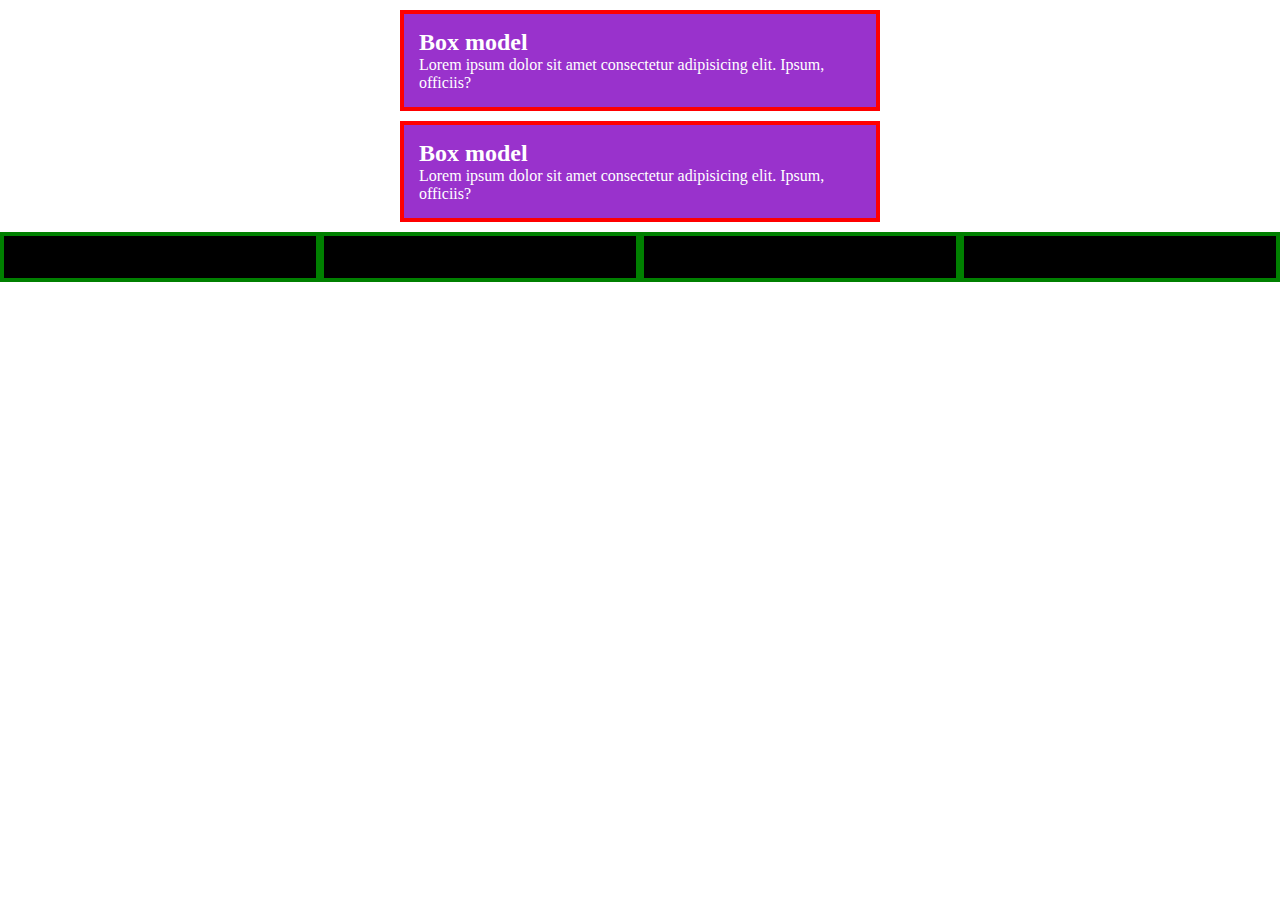
<file: css-course/05_box_model.html>
<!DOCTYPE html>
<html lang="en">

<head>
	<meta charset="UTF-8">
	<meta name="viewport" content="width=device-width, initial-scale=1.0">
	<title>Box model</title>

	<style>
		* {
			margin: 0;
			padding: 0;
		}

		body {
			margin: 0px;
		}

		.conteainer {
			max-width: 500px;
			margin: auto;
		}

		.box {
			background: darkorchid;
			color: #fff;
			padding: 15px;

			/* top & bottom / left & rigth */
			/* padding: 15px 40px; */

			/* top / left & rigth / bottom*/
			/* padding: 15px 40px 30px; */

			/* top / rigth / bottom / left*/
			/* padding: 15px 40px 30px 25px; */

			border: 4px solid red;

			/* аналогтчно и для margin */
			margin: 10px;
		}

		.blocks {
			width: 100%;
		}

		.blocks .block {
			width: 25%;
			background: #000;
			height: 50px;
			float: left;
			border: 4px solid green;
			box-sizing: border-box;
		}
	</style>
</head>

<body>

	<div class="conteainer">
		<div class="box">
			<h2>Box model</h2>
			<p>Lorem ipsum dolor sit amet consectetur adipisicing elit. Ipsum, officiis?</p>
		</div>

		<div class="box">
			<h2>Box model</h2>
			<p>Lorem ipsum dolor sit amet consectetur adipisicing elit. Ipsum, officiis?</p>
		</div>
	</div>

	<div class="blocks">
		<div class="block"></div>
		<div class="block"></div>
		<div class="block"></div>
		<div class="block"></div>
	</div>

</body>

</html>
</file>
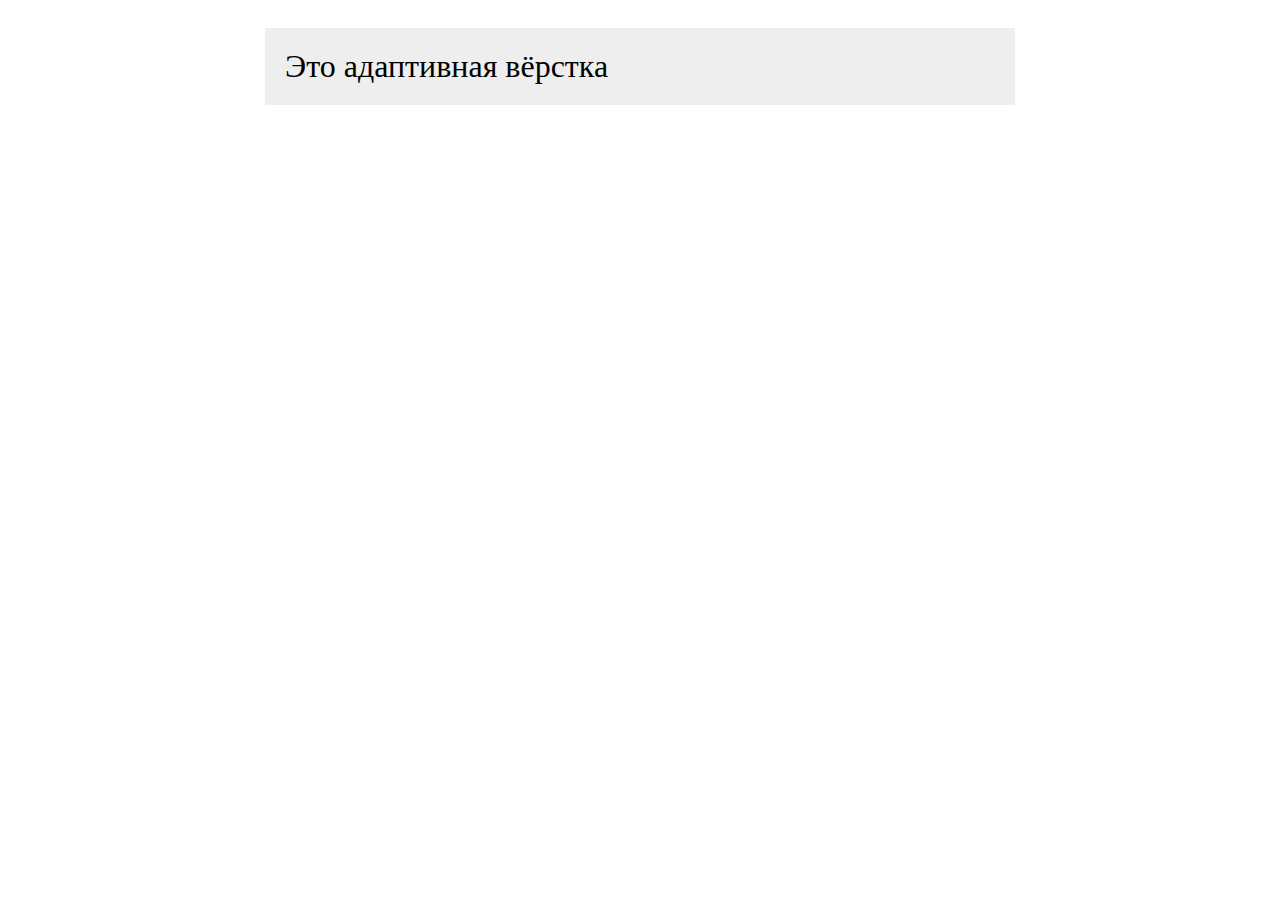
<file: css-course/10_media.html>
<!DOCTYPE html>
<html lang="en">

<head>
	<meta charset="UTF-8">
	<meta name="viewport" content="width=device-width, initial-scale=1.0">
	<title>Media</title>

	<style>
		.conteiner {
			max-width: 750px;
			padding: 20px;
			margin: auto;
		}

		.box {
			padding: 20px;
			background: #eee;
			font-size: 2rem;
		}

		@media (max-width: 740px) {
			.box {
				font-size: 1.5rem;
				padding: 10px;
				text-align: center;
			}
		}
	</style>
</head>

<body>
	<div class="conteiner">
		<div class="box">
			Это адаптивная вёрстка
		</div>
	</div>
</body>

</html>
</file>
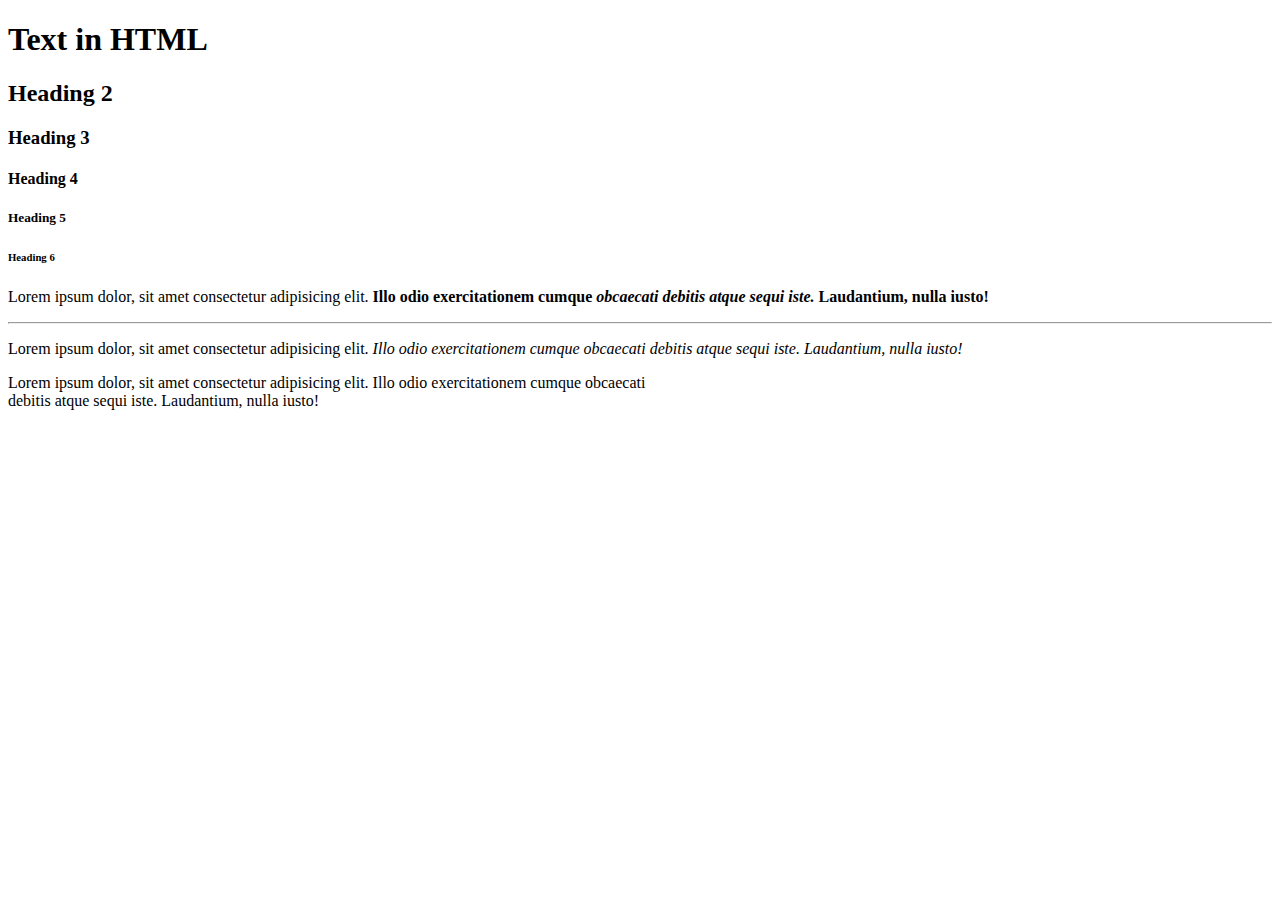
<file: html-course/01_text.html>
<!DOCTYPE html>
<html lang="en">

<head>
	<meta charset="UTF-8">
	<meta name="viewport" content="width=device-width, initial-scale=1.0">
	<meta name="keywords" content="graphic novel, novel, game, FrowningCat">
	<meta name="description" content="Обзор моей игры">
	<title>FrowningCat</title>
</head>

<body>
	<h1>Text in HTML</h1>
	<h2>Heading 2</h2>
	<h3>Heading 3</h3>
	<h4>Heading 4</h4>
	<h5>Heading 5</h5>
	<h6>Heading 6</h6>

	<p>Lorem ipsum dolor, sit amet consectetur adipisicing elit.
		<strong>Illo odio exercitationem cumque <em>obcaecati debitis atque sequi iste.</em> Laudantium, nulla
			iusto!</strong>
	</p>

	<hr>

	<p>Lorem ipsum dolor, sit amet consectetur adipisicing elit.
		<em>Illo odio exercitationem cumque obcaecati debitis atque sequi iste. Laudantium, nulla iusto!</em>
	</p>

	<p>Lorem ipsum dolor, sit amet consectetur adipisicing elit.
		Illo odio exercitationem cumque obcaecati <br>debitis atque sequi iste. Laudantium, nulla iusto!
	</p>
</body>

</html>
</file>
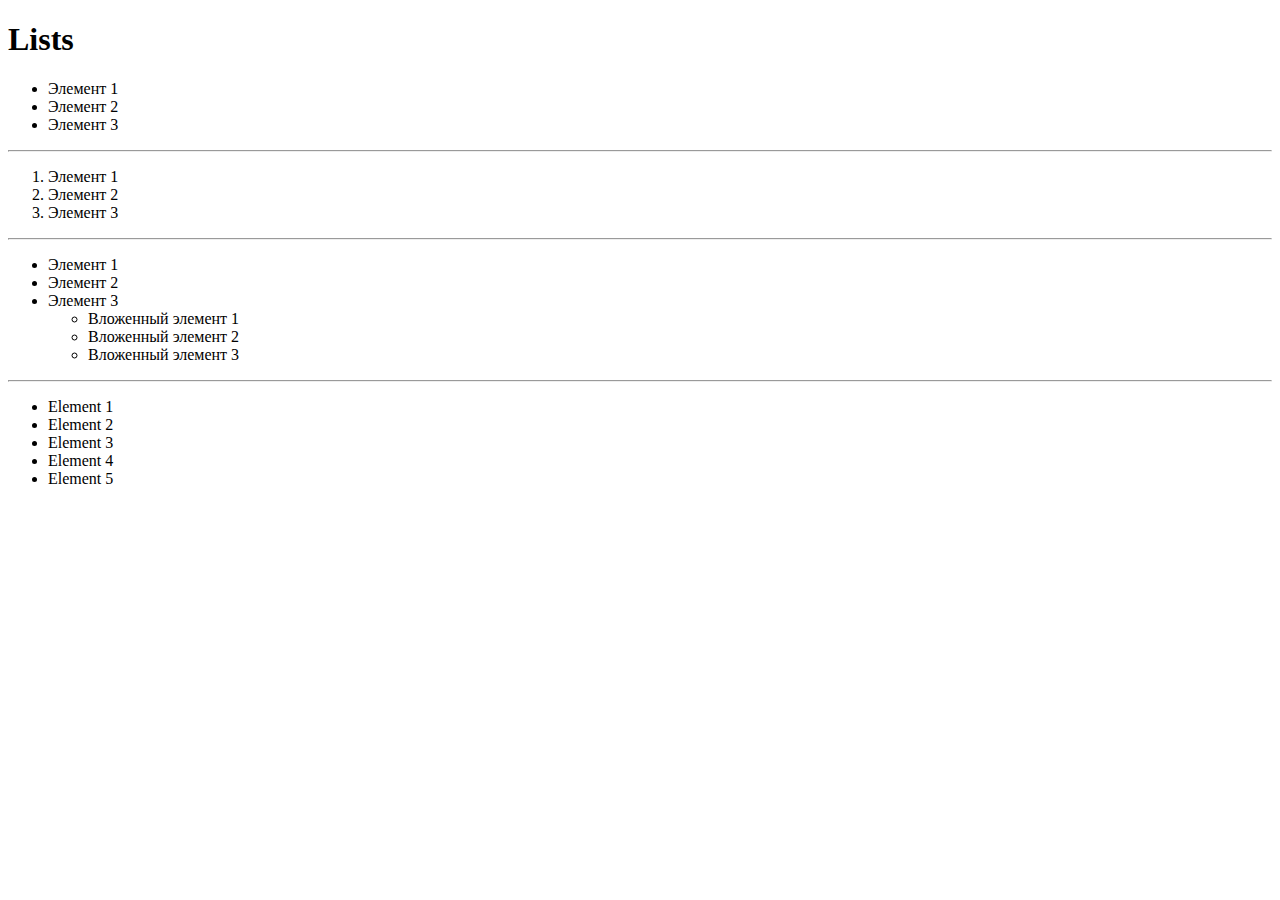
<file: html-course/03_list.html>
<!DOCTYPE html>
<html lang="en">

<head>
	<meta charset="UTF-8">
	<meta name="viewport" content="width=device-width, initial-scale=1.0">
	<title>Lists</title>
</head>

<body>
	<h1>Lists</h1>

	<ul>
		<li>Элемент 1</li>
		<li>Элемент 2</li>
		<li>Элемент 3</li>
	</ul>

	<hr>

	<ol>
		<li>Элемент 1</li>
		<li>Элемент 2</li>
		<li>Элемент 3</li>
	</ol>

	<hr>

	<ul>
		<li>Элемент 1</li>
		<li>Элемент 2</li>
		<li>
			Элемент 3
			<ul>
				<li>Вложенный элемент 1</li>
				<li>Вложенный элемент 2</li>
				<li>Вложенный элемент 3</li>
			</ul>
		</li>
	</ul>

	<hr>

	<!-- ul>li{Element $}*5 -->
	<ul>
		<li>Element 1</li>
		<li>Element 2</li>
		<li>Element 3</li>
		<li>Element 4</li>
		<li>Element 5</li>
	</ul>

</body>

</html>
</file>
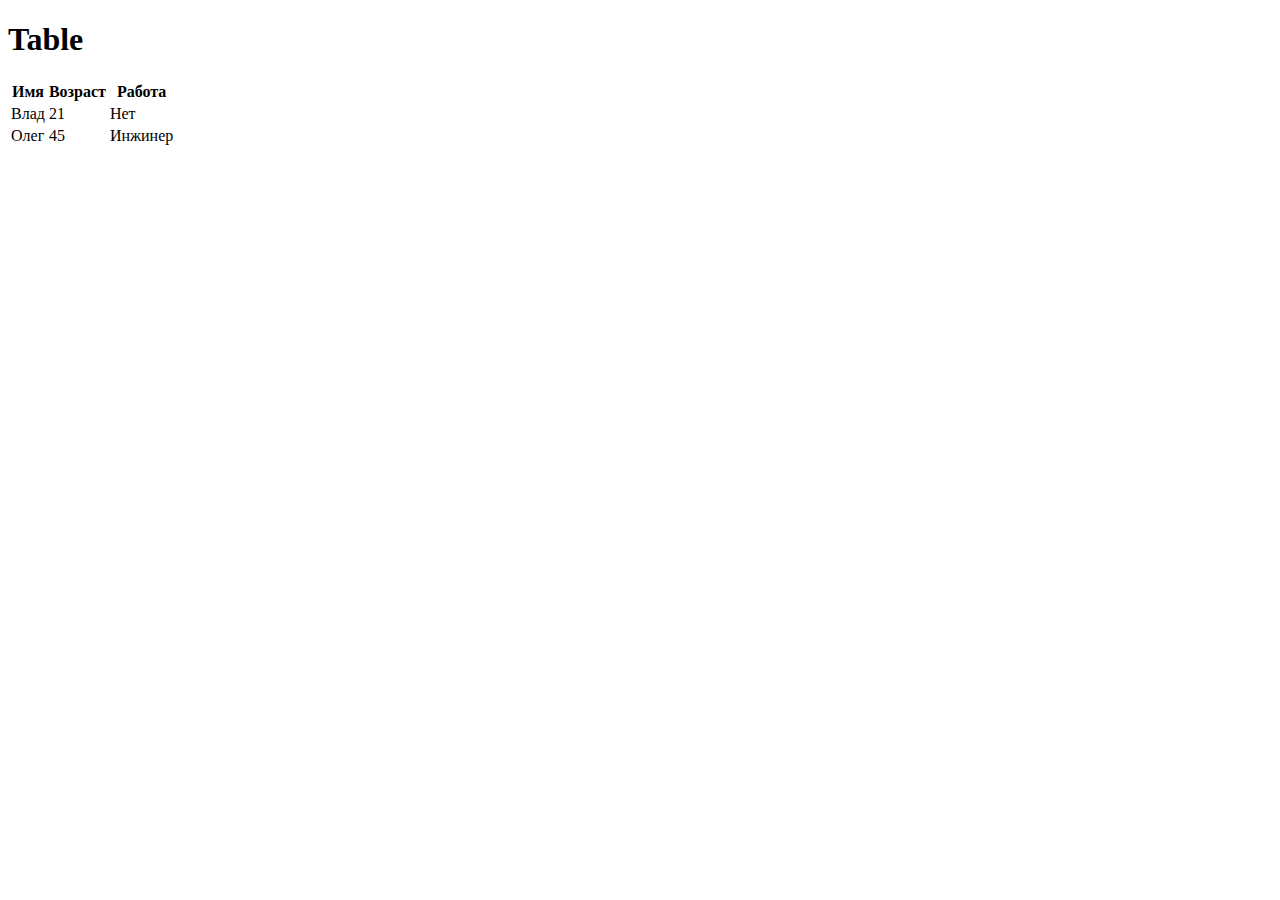
<file: html-course/04_table.html>
<!DOCTYPE html>
<html lang="en">

<head>
	<meta charset="UTF-8">
	<meta name="viewport" content="width=device-width, initial-scale=1.0">
	<title>Table</title>
</head>

<body>
	<h1>Table</h1>

	<table>
		<thead>
			<tr>
				<th>Имя</th>
				<th>Возраст</th>
				<th>Работа</th>
			</tr>
		</thead>
		<tbody>
			<tr>
				<td>Влад</td>
				<td>21</td>
				<td>Нет</td>
			</tr>
			<tr>
				<td>Олег</td>
				<td>45</td>
				<td>Инжинер</td>
			</tr>
		</tbody>
	</table>
</body>

</html>
</file>
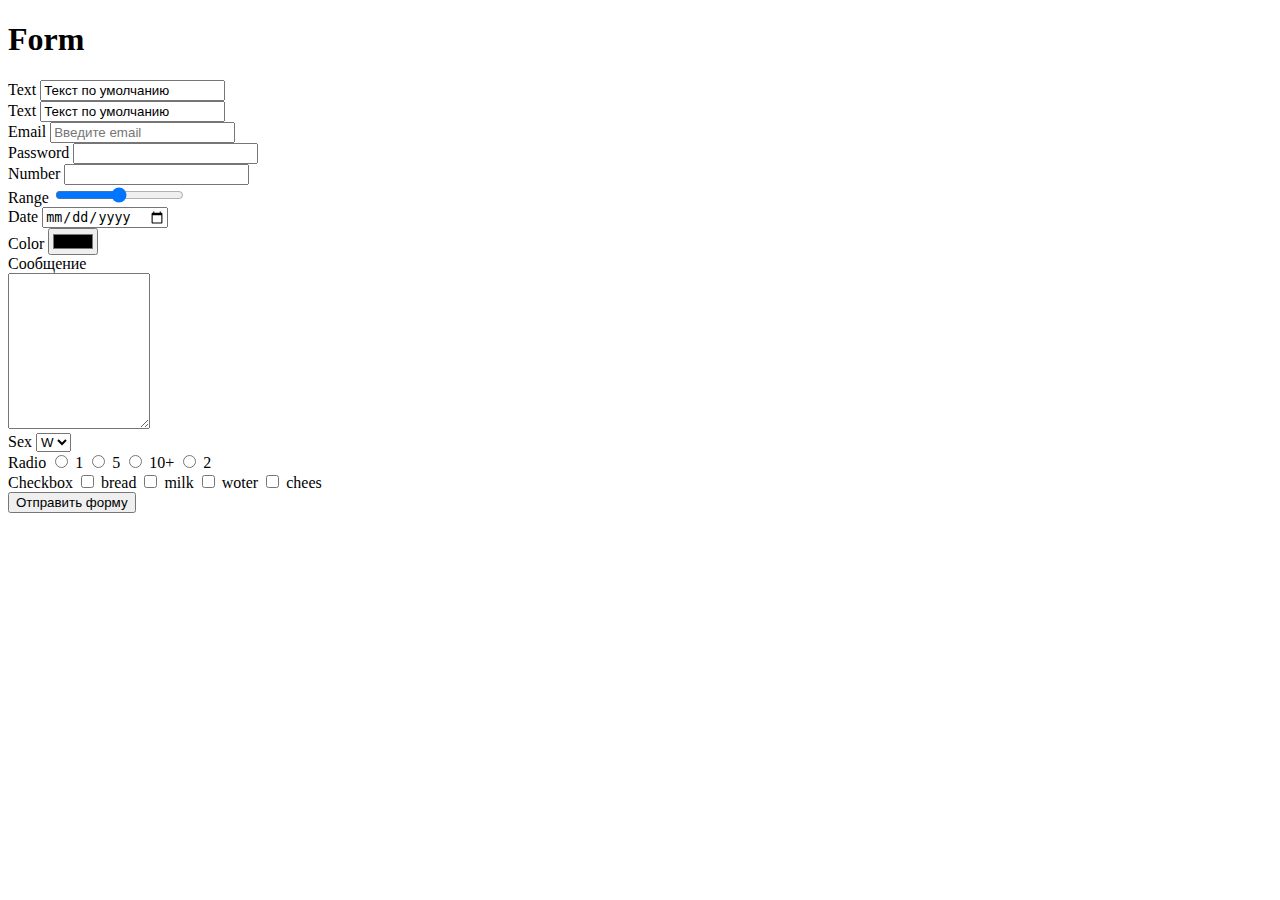
<file: html-course/05_form.html>
<!DOCTYPE html>
<html lang="en">

<head>
	<meta charset="UTF-8">
	<meta name="viewport" content="width=device-width, initial-scale=1.0">
	<title>Form</title>
</head>

<body>
	<h1>Form</h1>

	<form>
		<div>
			<label for="text0">Text</label>
			<input type="text" id="text0" value="Текст по умолчанию" readonly>
		</div>

		<div>
			<label for="text1">Text</label>
			<input type="text" id="text1" value="Текст по умолчанию">
		</div>

		<div>
			<label for="text2">Email</label>
			<input type="email" id="text2" placeholder="Введите email">
		</div>

		<div>
			<label for="text3">Password</label>
			<input type="password" id="text3">
		</div>

		<div>
			<label for="text4">Number</label>
			<input type="number" id="text4" min="0">
		</div>

		<div>
			<label for="text5">Range</label>
			<input type="range" id="text5" min="0" max="10" step="1">
		</div>

		<div>
			<label for="text5">Date</label>
			<input type="date" id="text5">
		</div>

		<div>
			<label for="text6">Color</label>
			<input type="color" id="text6">
		</div>


		<div>
			<label for="massage">Сообщение</label>
			<br>
			<textarea id="massage" cols="15" rows="10"></textarea>
		</div>

		<div>
			<label for="text7">Sex</label>
			<select id="text7">
				<option value="male">M</option>
				<option value="female" selected>W</option>
				<option value="other">O</option>
			</select>
		</div>

		<div>
			<label>Radio</label>
			<input type="radio" name="work"> 1
			<input type="radio" name="work"> 5
			<input type="radio" name="work"> 10+
			<input type="radio" name="work"> 2
		</div>

		<div>
			<label>Checkbox</label>
			<input type="checkbox" name="food"> bread
			<input type="checkbox" name="food"> milk
			<input type="checkbox" name="food"> woter
			<input type="checkbox" name="food"> chees
		</div>

		<!-- <input type="submit" value="Отправить форму"> -->

		<button type="submit">Отправить форму</button>

	</form>
</body>

</html>
</file>
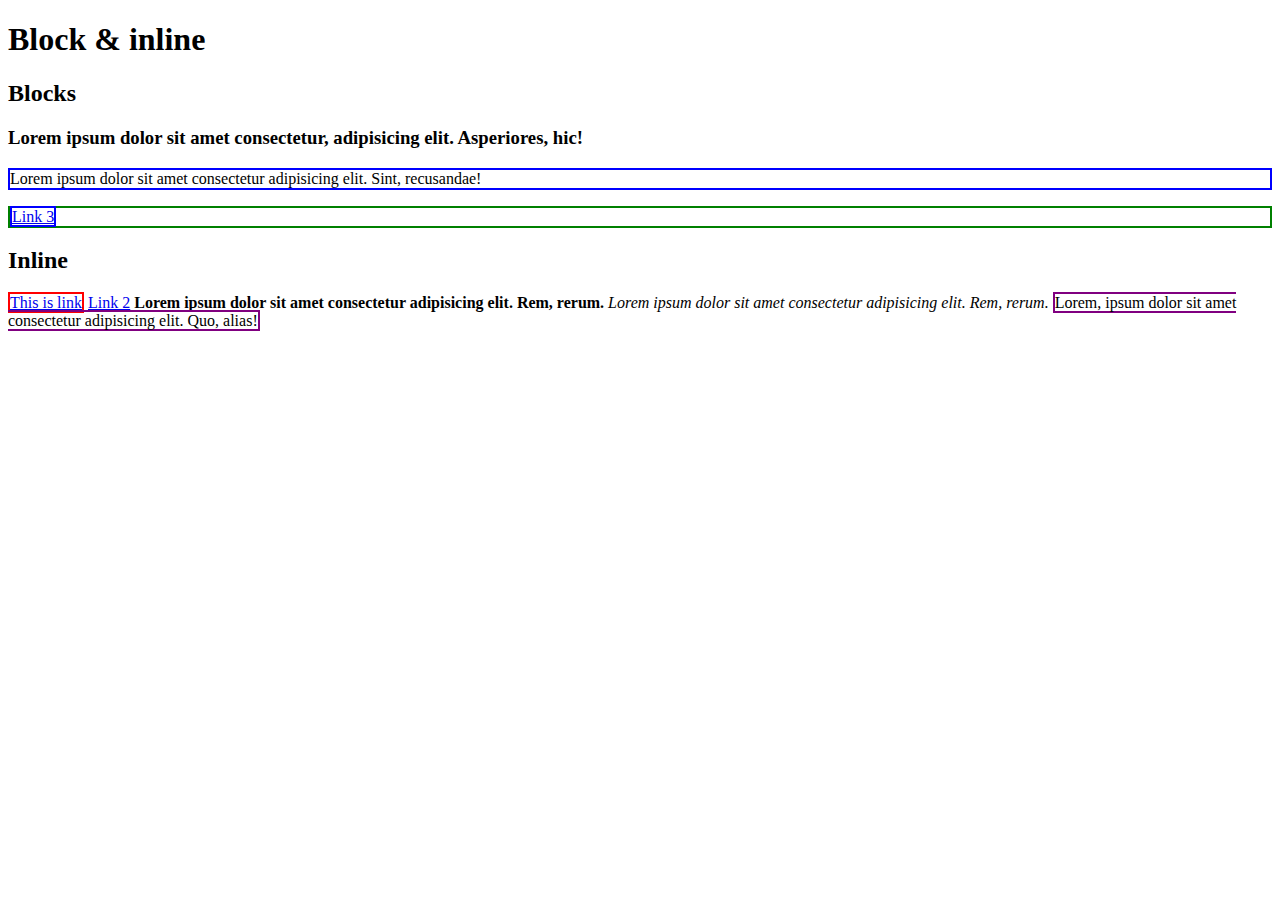
<file: html-course/06_inline_blok.html>
<!DOCTYPE html>
<html lang="en">

<head>
	<meta charset="UTF-8">
	<meta name="viewport" content="width=device-width, initial-scale=1.0">
	<title>Block & inline</title>
</head>

<body>
	<h1>Block & inline</h1>

	<h2>Blocks</h2>

	<h3>Lorem ipsum dolor sit amet consectetur, adipisicing elit. Asperiores, hic!</h3>
	<p style="border: 2px solid blue;">Lorem ipsum dolor sit amet consectetur adipisicing elit. Sint, recusandae!</p>
	<div style="border: 2px solid green;"><a href="#" style="border: 2px solid blue;">Link 3</a></div>

	<h2>Inline</h2>

	<a href="#" style="border: 2px solid red;">This is link</a>
	<a href="#">Link 2</a>
	<strong>Lorem ipsum dolor sit amet consectetur adipisicing elit. Rem, rerum.</strong>
	<em>Lorem ipsum dolor sit amet consectetur adipisicing elit. Rem, rerum.</em>
	<span style="border: 2px solid purple;">Lorem, ipsum dolor sit amet consectetur adipisicing elit. Quo, alias!</span>

</body>

</html>
</file>
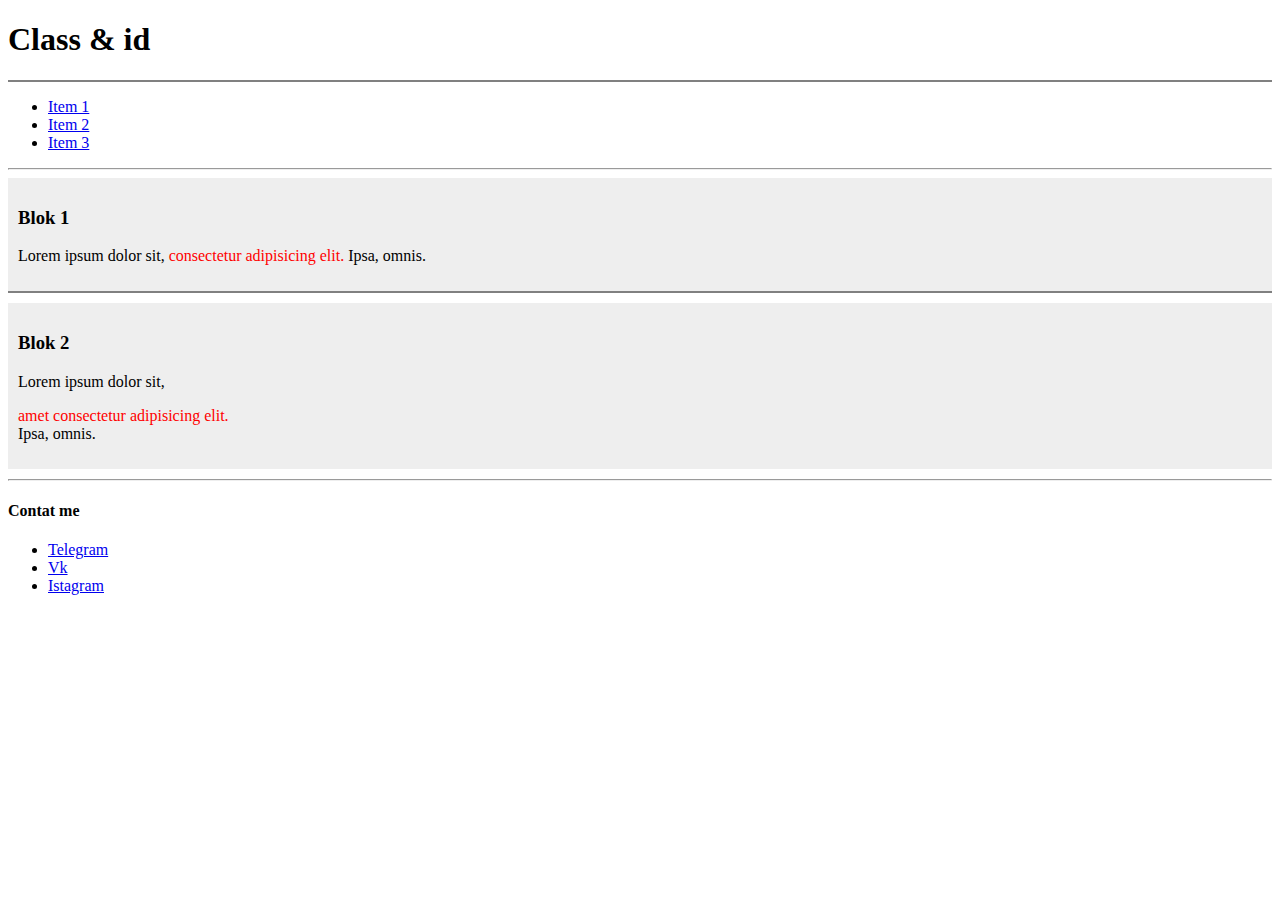
<file: html-course/07_sclass_id.html>
<!DOCTYPE html>
<html lang="en">

<head>
	<meta charset="UTF-8">
	<meta name="viewport" content="width=device-width, initial-scale=1.0">
	<title>Class & id</title>
	<style>
		.header {
			border-bottom: 2px solid grey;
		}

		.card {
			background-color: #eee;
			padding: 10px;
			margin-bottom: 10px;
		}

		.color {
			color: red;
		}
	</style>
</head>

<body>

	<header id="header" class="header">
		<h1>Class & id</h1>
	</header>

	<nav id="novigation">
		<ul>
			<li><a href="#">Item 1</a></li>
			<li><a href="#">Item 2</a></li>
			<li><a href="#">Item 3</a></li>
		</ul>
	</nav>

	<hr>

	<aside></aside>

	<section>
		<article id="blok1" class="card header">
			<h3>Blok 1</h3>
			<p>Lorem ipsum dolor sit, <span class="color">consectetur adipisicing elit.</span> Ipsa, omnis.</p>
		</article>

		<article id="blok2" class="card">
			<h3>Blok 2</h3>
			<p>Lorem ipsum dolor sit,
			<div class="color">amet consectetur adipisicing elit.</div> Ipsa, omnis.</p>
		</article>
	</section>

	<hr>

	<footer id="footer">
		<h4>Contat me</h4>
		<ul>
			<li><a href="#">Telegram</a></li>
			<li><a href="#">Vk</a></li>
			<li><a href="#">Istagram</a></li>
		</ul>
	</footer>

	<!-- . -> <div class=""></div> -->
	<!-- # -> <div id=""></div> -->
	<!-- div# -> <div id=""></div> -->
	<!-- div. -> <div class=""></div> -->
	<!-- span# -> <span id=""></span> -->
	<!-- span. -> <span class=""></span> -->

</body>

</html>
</file>
